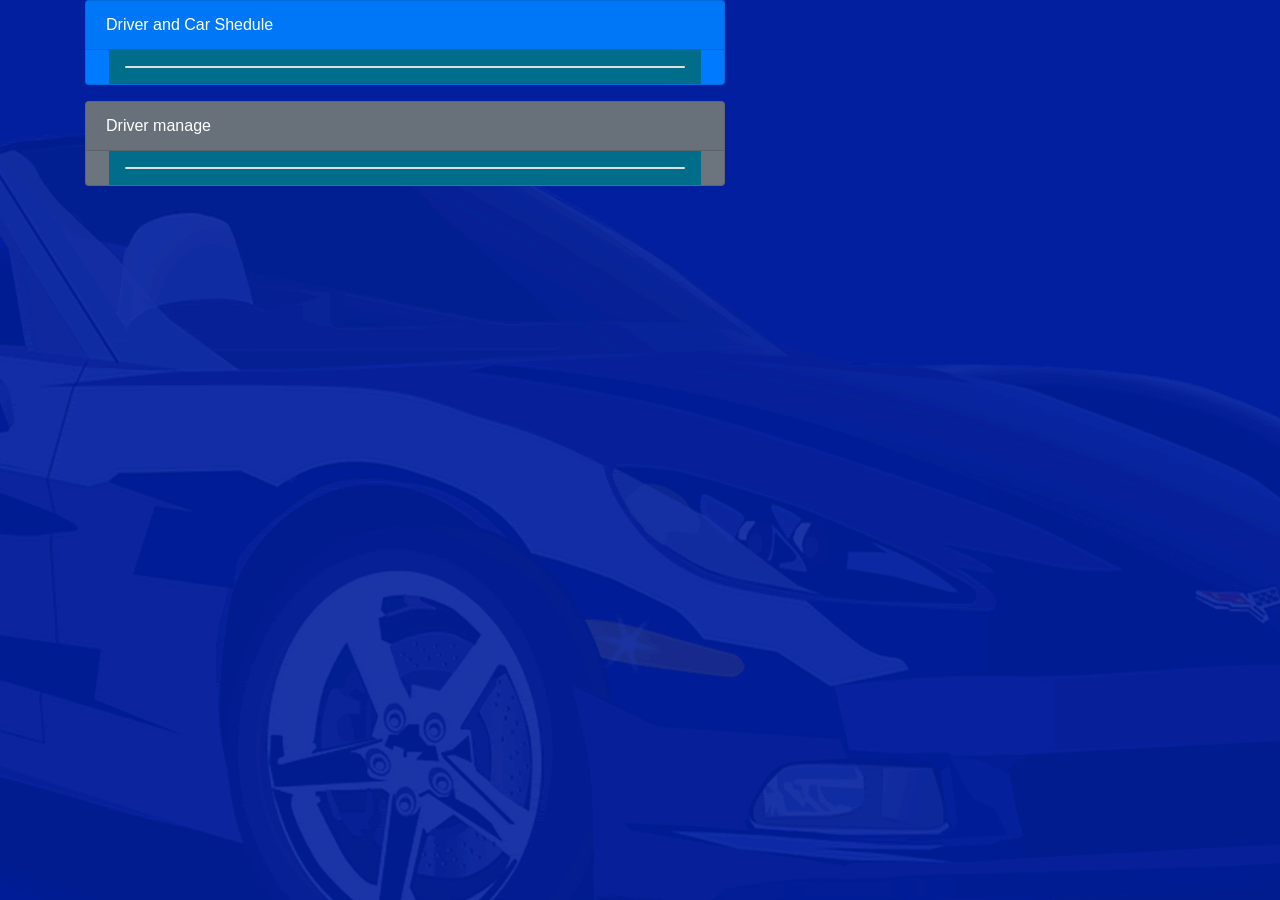
<file: assest/subHtml/redirect.html>
<!DOCTYPE html>
<html lang="en">
<head>
    <meta charset="UTF-8">
    <title>redirect</title>
    <link rel="stylesheet" href="../framwork/bootstrap.css">
    <style>
        button{
            height: 50%;
            width: 50%;
            color: #1c7430;
        }
    </style>
    <style>

        .container-fluid{
            background-image:url("../images/top_bg.png") ;
            height: 100vh;
        }

    </style>
</head>
<body>

<section class="container-fluid">
    <div class="container" id="eka">
        <div class="row">
            <div class="col">
                <div class="card text-white bg-primary mb-3" style="max-width: 40rem;max-height: 40rem">
                    <div class="card-header">Driver and Car Shedule</div>
                    <div class="w-auto p-3" style="background-color: #006d8b;align-self: center;">
                        <div class="card" style="width:35rem;">


                        </div>
                    </div>
                </div>
            </div>
            <div class="col">
                <div class="card text-white bg-secondary mb-3" style="max-width: 40rem;max-height: 40rem">
                    <div class="card-header">Driver manage</div>
                    <div class="w-auto p-3" style="background-color: #006d8b;align-self: center;">
                        <div class="card" style="width: 35rem;">
                        </div>
                    </div>
                </div>
            </div>
        </div>
    </div>
</section>
</body>
</html>
</file>
